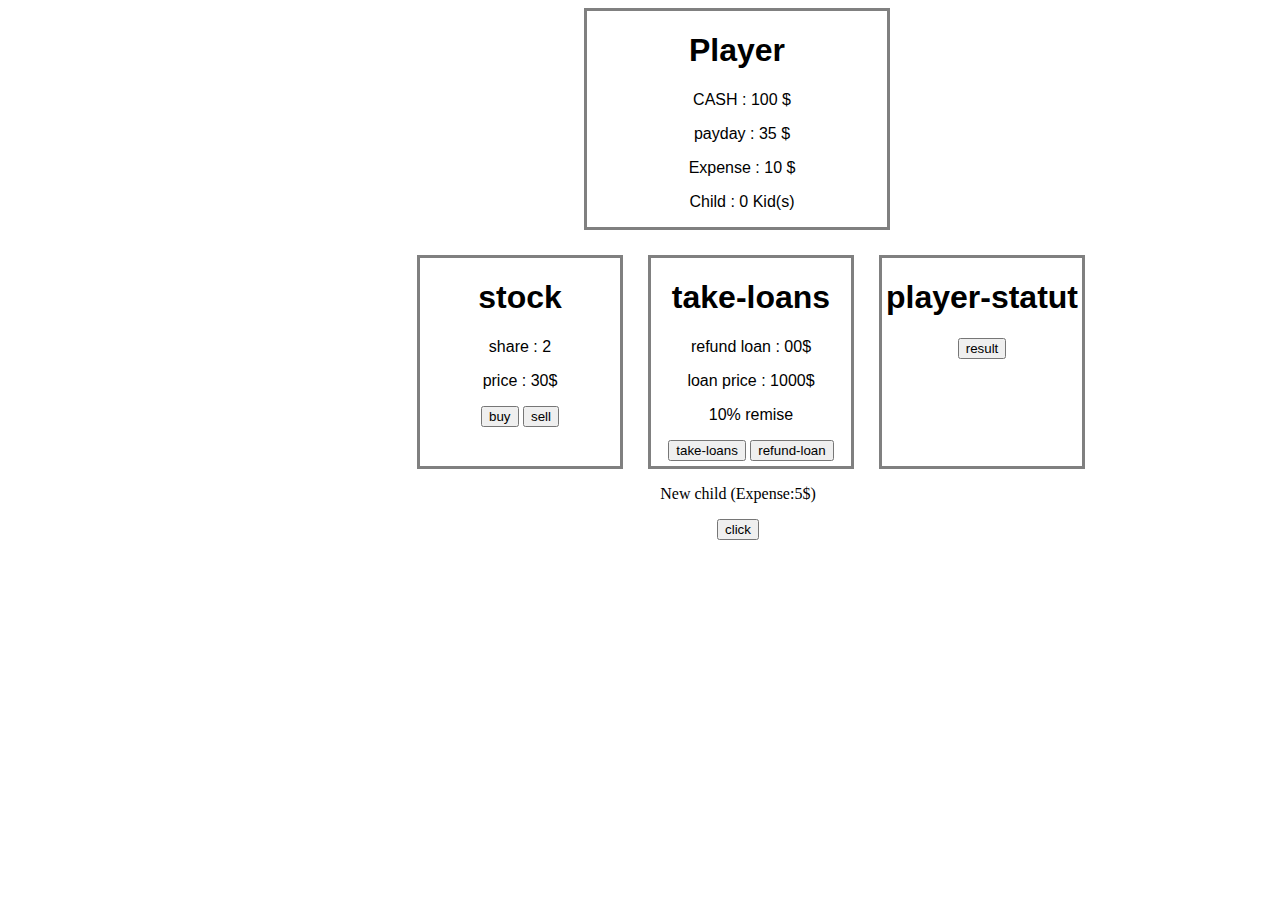
<file: brecht-procedure(JS)/index.html>
<!doctype html>
<html lang="fr">
<head>
    <meta charset ="UTF-8">
    <meta hhtp-equi="X-UA-Compatible" content="ie=edge">
  <title>Titre de la page</title>
  <link rel="shorcut icon" href="cropped-favicon.png">
  <link rel="stylesheet" href="main.css">
</head>
<body>
 <div class="player-info">
     <h1>Player</h1>
     <p> CASH : <span id="cash_player">100</span>  $</p>
     <p> payday : <span id="pay-day">35</span>  $</p>
     <p> Expense : <span id="expense_player">10</span>  $</p>
     <p> Child : <span id="child_player">0</span>  Kid(s)</p>
 </div>
 <div class="other">
     <div class="action">
        <h1>stock</h1>
        <p>share : <span id="shr">2</span></p>
        <p>price : <span id="stock-price">30</span>$</p>
        <div class="btn-stock">
            <button onclick="buystock()">buy</button>
            <button onclick="sellstock()">sell</button>
        </div>
      </div>
      <div class="action">
        <h1>take-loans</h1>
        <p>refund loan : <span id="refund_loan">00</span>$</p>
        <p>loan price : <span id="loan-price">1000</span>$</p>
        <p>10% remise</p>
        <button onclick="takeloans()">take-loans</button>
        <button onclick="refundloans()">refund-loan</button>
      </div>
      <div class="action">
        <h1>player-statut</h1>
        <p id="rsl0">bankcrut! </p>
        <p id="rsl1">pas en faillite vous puvez ccontinuer la partie</p>
        <button onclick="statut()">result</button>
      </div>
 </div>
 <div class="child">
  <p>New child (Expense:5$)</p>
  <button onclick="newchild()">click</button>
</div>
</body>
<script type="text/javascript" src="src/jquery-3.4.1.js"></script>
<script src="script.js"></script>
</html>
</file>
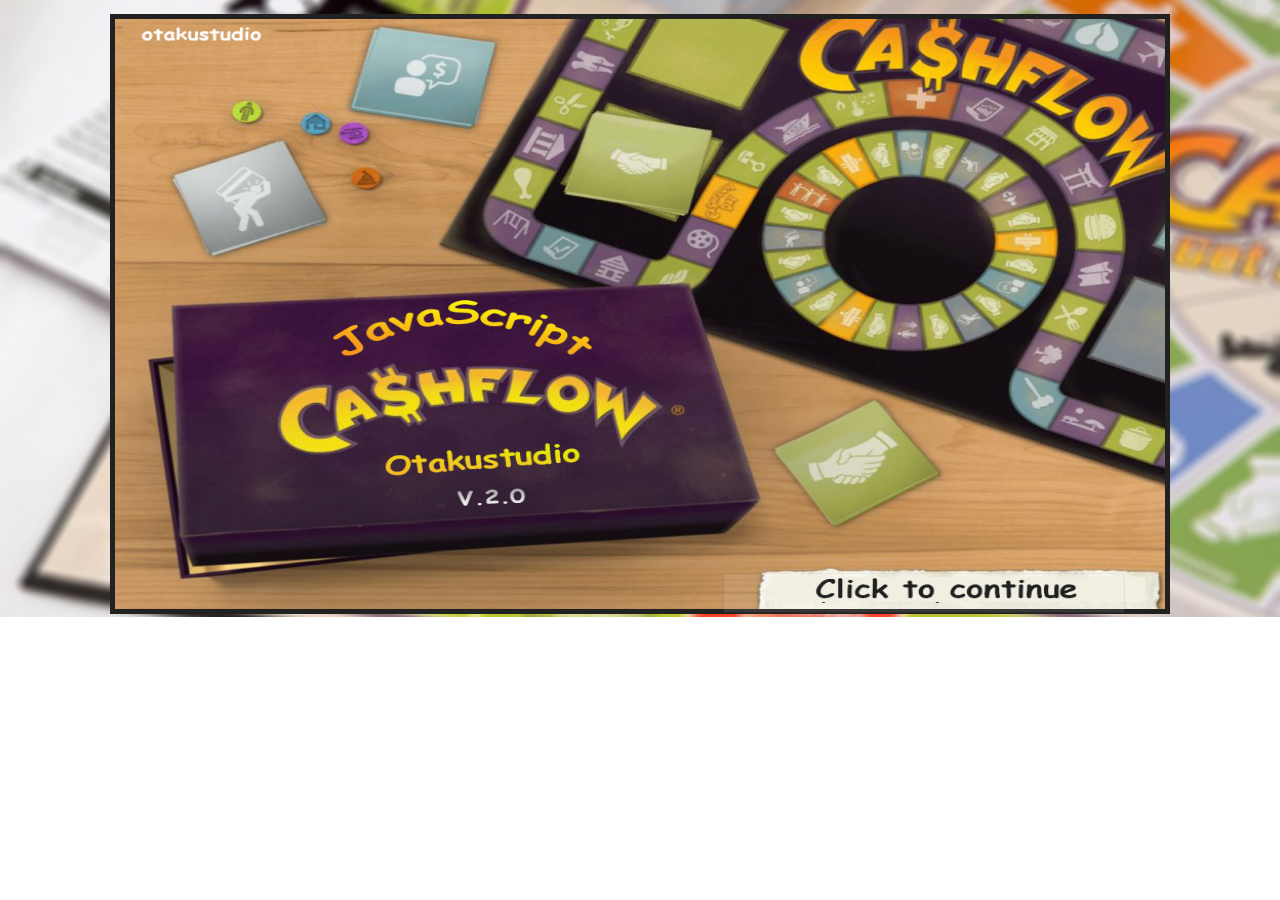
<file: Projet (cash-flow 2.0)/index.html>
<!doctype html>
<html lang="fr">
<head>
    <meta charset="UTF-8">
    <meta name="robots" content="all">
    <meta hhtp-equi="X-UA-Compatible" content="ie=edge">
  <title>JS Cash Flows</title>
  <link href="https://fonts.googleapis.com/css?family=Roboto|Lato|Montserrat|Quattrocento" rel="stylesheet">
  <link rel="shorcut icon" href="favicon.png">
  <link rel="stylesheet" href="./Css/style.css">
</head>
<body>
    <div id="window">
      <div id="home-screen">
         <img src="./Css/Ressources/start.png" class="pic-start">
         <button id="click"></button>
      </div>
      <div id="newgame-screen">
          <div class="screen">
            <h1 id="screen-title">JS CashFlow</h1>
            <button id="new-game">Creer une nouvelle partie</button>
          </div>
      </div>
         <!--  -->
           <div id="menu-screen">
               <div id="menu-container">
                  <h1 id="screen-title">JS CashFlow</h1>
                   <div id="menu-rules">
                          <h5>Organiser votre partie</h5>
                       <div class="menu-rules-container">
                           <span>1-La saisie des informations n'est pas obligatoire,le choix se fera de maniere aleatoire </span><br>
                           <span>2-Apres avoir entré les informations cliquer sur lancer la partie pour jouer</span><br>
                       </div>
                       <div class="player-important-choice">
                          <div id="menu-player-number-option">
                             <label>Nombre Joueurs :</label>
                             <select id="PlayNumber">
                               <option class="menu-player-number-option">1</option>
                               <option class="menu-player-number-option">2</option>
                             </select>
                          </div>
                          <div id="menu-player-time-option">
                            <label>Durée jeu :</label>
                            <select id="PlayNumber">
                               <option selected="selected">aleatoire</option>
                               <option class="menu-player-time-option">30 min</option>
                               <option class="menu-player-time-option">1H00</option>
                               <option class="menu-player-time-option">1H30</option>
                            </select>
                          </div>
                       </div>
                        <div id="menu-players">
                            <div id="player1" class="player-info-container">
                               <div class="player-info">
                                  <label for="name" class="playerNumber">joueur 1: </label>
                                  <input type="text" value="joueur 1" name="name" id="player1name">
                               </div>
                               <div class="player-info">
                                  <label>Metiers:</label>
                                  <select id="player1-lst-job" class="lst-job">
                                      <option selected="selected">aleatoire</option>
                                     <option>Docteur</option>
                                  </select>
                               </div>
                               <div class="player-info">
                                 <label>Couleurs:</label>
                                  <select id="player1-lst-color" class="lst-color">
                                     <option selected="selected">aleatoire</option>
                                     <option>bleu</option>
                                     <option>rouge</option>
                                  </select>
                               </div>
                            </div>
                            <div id="player2" class="player-info-container">
                                <div class="player-info">
                                   <label for="name" class="playerNumber">joueur 2: </label>
                                   <input type="text" value="joueur 2" name="name" id="player2name">
                                </div>
                                <div class="player-info">
                                   <label>Metiers:</label>
                                   <select id="player2-lst-job" class="lst-job">
                                       <option selected="selected">aleatoire</option>
                                      <option>Docteur</option>
                                   </select>
                                </div>
                                <div class="player-info">
                                  <label>Couleurs:</label>
                                   <select id="player2-lst-color" class="lst-color">
                                      <option selected="selected">aleatoire</option>
                                      <option>bleu</option>
                                      <option>rouge</option>
                                   </select>
                                </div>
                             </div>
                        </div>
                            <div id="menu-player-child-option">
                               <label>Nombre d'enfant :</label>
                               <select id="Player-child">
                                 <option selected="selected">aleatoire</option>
                                 <option class="menu-player-child-option">1</option>
                                 <option class="menu-player-child-option">2</option>
                               </select>
                             </div>
                        <button id="load-party">Lancer la partie</button>
                   </div>
               </div>
           </div>
         <!--  -->
    </div>


</body>
<script type="text/javascript" src="src/jquery-3.4.1.js"></script>
<script src="./javascript/index.js"></script>
 <script src="./javascript/display.js"></script>
</html>
</file>
<file: brecht-procedure(JS)/main.css>
body{
    position: relative;
    width: 100%;
    text-align: center;
}
.player-info{
  margin-left: 45%;
  margin-top: 5px;
  font-family: Arial, Helvetica, sans-serif;
  border: gray solid 3px;
  width: 300px;
}
.player-info h1{
    text-align: center;
}
.player-info p {
    margin-left: 10px;
}
.action{
    font-family: Arial, Helvetica, sans-serif;
    border: gray solid 3px;
    width: 200px;
    margin-left: 25px;
    padding-bottom: 5px;
}
.other{
    display: flex;
    margin-left: 30%;
    margin-top: 25px;
}
#rsl0 , #rsl1{
    display: none;
}
.child{
    text-align: center;
    margin-left: 180px;
}
</file>
<file: Projet (cash-flow 2.0)/Css/style.css>
body {
    width: 100%;
    margin: auto;
}

#home-screen {
    padding: 0;
    display: block;
    font-family: "Roboto", sans-serif;
    width: 100%;
    height: 90%;
    font-family: lato;
    background-image: url("./Ressources/cashflow2.png");
    background-size: 100%;
    background-position: center;
    background-repeat: no-repeat;
    position: relative;
    align-items: center;
    text-align: center;
}
.pic-start{
    margin-top: 14px;
    height: 590px;
    width: 1050px;
    border: rgb(34, 33, 33) solid 5px;
}
#click{
    position: absolute;
    cursor: pointer;
    opacity: 0.1;
    bottom: 4px;
    right: 155px;
    height: 40px;
    width: 402px;
}
#newgame-screen{
    margin-top: -20px;
    padding-bottom: 30px;
    font-family: 'lato', sans-serif;
    width: 100%;
    height: 100vh;
    align-items: center;
    text-align: center;
    position: relative;
    background-image: url("./Ressources/1.png");
    background-size: 100%;
    background-position: center;
    background-repeat: no-repeat;
    background-size: cover;
    background-position: center;
    background-repeat: no-repeat;
    position: relative;
}
.screen{
    height: 570px;
    width: 1000px;
    background-image: url("./Ressources/papier-texture-papier.jpg");
    background-size: cover;
    background-position: center center;
    border-radius: 5px;
    overflow: hidden;
    position: absolute;
    left: 15%;
    top: 5%;
    margin-top: 10px;
    margin-bottom: 20px;
}
#screen-title{
    color: rgb(240, 202, 0);
    font-size: 105px;
    font-weight: bold;
    text-shadow: 2px 2px 5px #222221;
    letter-spacing: 5px;
    margin-top: 2rem;
}
#new-game{
    color: #fff;
    height: 145px;
    width: 445px;
    font-size: 45px;
    font-weight: bold;
    border-radius: 20px;
    outline: none;
    border: none;
    background-color: #FDD835;
    font-weight: bold;
    text-shadow: 0.8px 0.8px 1px #4e342e;
    padding: 1px 6px;
    cursor: pointer;
    margin-top: 6rem;
}
#new-game:hover, #load-party:hover{
    transform: translateY(-.2rem);
    box-shadow: 0 2px 4px rgba(0,0,0,.2);
}
#new-game:active, #load-party:active{
    transform: translateY(-.1rem);
    box-shadow: 0 1px 2px rgba(0,0,0,.2);
}
#menu-screen{
    margin-top: -40px;
    padding-bottom: 30px;
    font-family: 'lato', sans-serif;
    width: 100%;
    height: 100vh;
    align-items: center;
    text-align: center;
    position: relative;
    background-image: url("./Ressources/1.png");
    background-size: 100%;
    background-position: center;
    background-repeat: no-repeat;
    background-size: cover;
    background-position: center;
    background-repeat: no-repeat;
    position: relative;
}
#menu-rules{
    height: 500px;
    width: 1000px;
    background-image: url("./Ressources/papier-texture-papier.jpg");
    background-size: cover;
    background-position: center center;
    border-radius: 5px;
    overflow: hidden;
    position: absolute;
    left: 15%;
    top: 5%;
    margin-top: 95px;
    margin-bottom: 20px;
}
.player-important-choice{
    background-color: teal;
    width: 550px;
    display: flex;
    align-items: center;
    text-align: center;
    justify-content: center;
    margin-top: 25px;
    margin-left: 205px;
    border-radius: 30px;
    padding-top: 5px;
    padding-bottom: 5px;
}
#menu-players{
    margin-left: 100px;
    background-color: blue;
    margin-top: -10px;
    width: 80%;
    border-radius: 30px;
    padding-bottom: 10px;
}
#menu-players label{
    display: inline-block;
    color: white;
    font-size: 1.3rem;
    font-weight: 400;
    margin-right: 1rem;
    outline: none;
}
#menu-player-time-option{

    margin-left: 20px;
}
label{
    color: white;
}
#menu-rules h5{
    margin-top: 10px;
    color: rgb(65, 64, 64);
    font-size: 50px;
    font-weight: bold;
    text-shadow: 2px 2px 5px #5a37f7;
}
.menu-rules-container{
    margin-top: -63px;
}
.menu-rules-container span{
    font-size: 20px;
}
.player-info-container{
    display: flex;
    align-items: center;
    justify-content: center;
    margin-top: 20px;
}
.player-info{
    margin-right: 2rem;
    display: flex;
    align-items: center;
    margin-top: 1.5rem;
}
#menu-player-child-option{
    background-color: teal;
    width: 250px;
    position: absolute;
    left: 35.5%;
    top: 60%;
    padding: 8px 16px;
    border-radius: 30px;
}
#player1 .player-info{
    margin-top: 16px;
}
#player2 .player-info{
    margin-top: -10px;
}
#load-party{
    color: #fff;
    height: 85px;
    width: 300px;
    font-size: 30px;
    font-weight: bold;
    border-radius: 20px;
    outline: none;
    border: none;
    background-color: #FDD835;
    font-weight: bold;
    text-shadow: 0.8px 0.8px 1px #4e342e;
    padding: 1px 6px;
    cursor: pointer;
    margin-top: 6rem;
}
#newgame-screen, #menu-screen, #turn-info-box, #turn-info {
    display: none;
}

/* test  */
#game-container{
    display: inline-block;
     width: 985px;
     margin-left: 20px;
}
#board2 {
    
    margin: auto;
    border: 1pt solid white;
    width: 100%;
    border-radius: 5px;
}
.cell2 {
    position: absolute;
	border: 2px outset #FDD835;
    top: 0px;
    left: 0px;
    padding: 0px;
    color: rgb(37, 37, 37);
    height: 75px;
    font-size: 8pt;
    letter-spacing: .2pt;
    text-align: center;
    box-shadow: .2px .2px .2px .2px #4E342E;
	border-radius: 7px;
}
.board-top2 {
    position: relative;
	width: 74px;
}
.board-bot2 {
    position: relative;
}
.board-top2-pay {
    position: relative;
	width: 102px;
}
.pay-space {
    background-color: #FDD835;
}
.opp-space2 {
    background: rgb(21, 22, 20);
    background: radial-gradient(circle, rgba(28,60,0,1) 40%, rgba(7,36,1,1) 97%, rgba(4,38,10,1) 100%);
    opacity: .9;
}
.dow-space {
    background-color: #D32F2F;
}
.cell2-left {
    position: relative;
    top: 0px;
    left: 0px;
    padding: 0px;
    color: white;
    height: 88px;
    width: 10%;
    font-size: 8pt;
    letter-spacing: .2pt;
    text-align: center;
	border: 2pt outset #FDD835;
	border-radius: 7px;
    box-shadow: .2px .2px .2px .2px #4E342E;
}
.cell2-center {
    padding: 2px;
    color: #01030e;
    border: 2pt solid white;
}
#board-container {
    margin: auto;
    padding: 0;
    width: 100%;
    font-family: "Roboto", sans-serif;
    border-radius: 3px;
}
#board {
    /* display: none; */
    margin: auto;
    border: 1pt solid white;
    width: 100%;
	height: 98%;
}
.cell {
    position: relative;
	border: 2pt solid white;
	border-radius: 4px;
    top: 0px;
    left: 0px;
    color: white;
    height: 88px;
    width: 13%;
    font-size: 0.7em;
    letter-spacing: .2pt;
    text-align: center;
    box-shadow: .2px .2px .2px .2px #4E342E;
	margin: auto;
}
.board-top {
    position: relative;
}
.opp-space {
    background: rgb(67,160,71);
    /*background: radial-gradient(circle, rgba(67,160,71,1) 97%, rgba(30,104,82,1) 100%);*/
}
.lia-space {
    background-color: #83A296; 
}
.cha-space {
    background: rgb(0,193,218);
 /*background: radial-gradient(circle, rgba(0,193,218,1) 0%, rgba(109,120,168,0.9864320728291317) 100%);
   */
}
.pay-space {
    background-color: #FDD835;
}
.board-bot {
    position: relative;
}
.off-space {
    background-color: #0277BD;
}
.kid-space {
    background-color: #FFB74D;
}
#player-list-td {
	height: 473px;
}
#player-list,
#turn-info,
#finance-box {
    /* display: none; */
}
#player-list-table {
   color: teal;
}
.cell2-right {
    position: relative;
	margin: 2px;
    top: 0px;
    right: 0px;
    padding: 0px;
    color: white;
    height: 88px;
    width: 10%;
    font-size: 8pt;
    letter-spacing: .2pt;
    text-align: center;
	border: 2pt outset #FDD835;
	border-radius: 7px;
    box-shadow: .2px .2px .2px .2px #4E342E;
}
</file>
